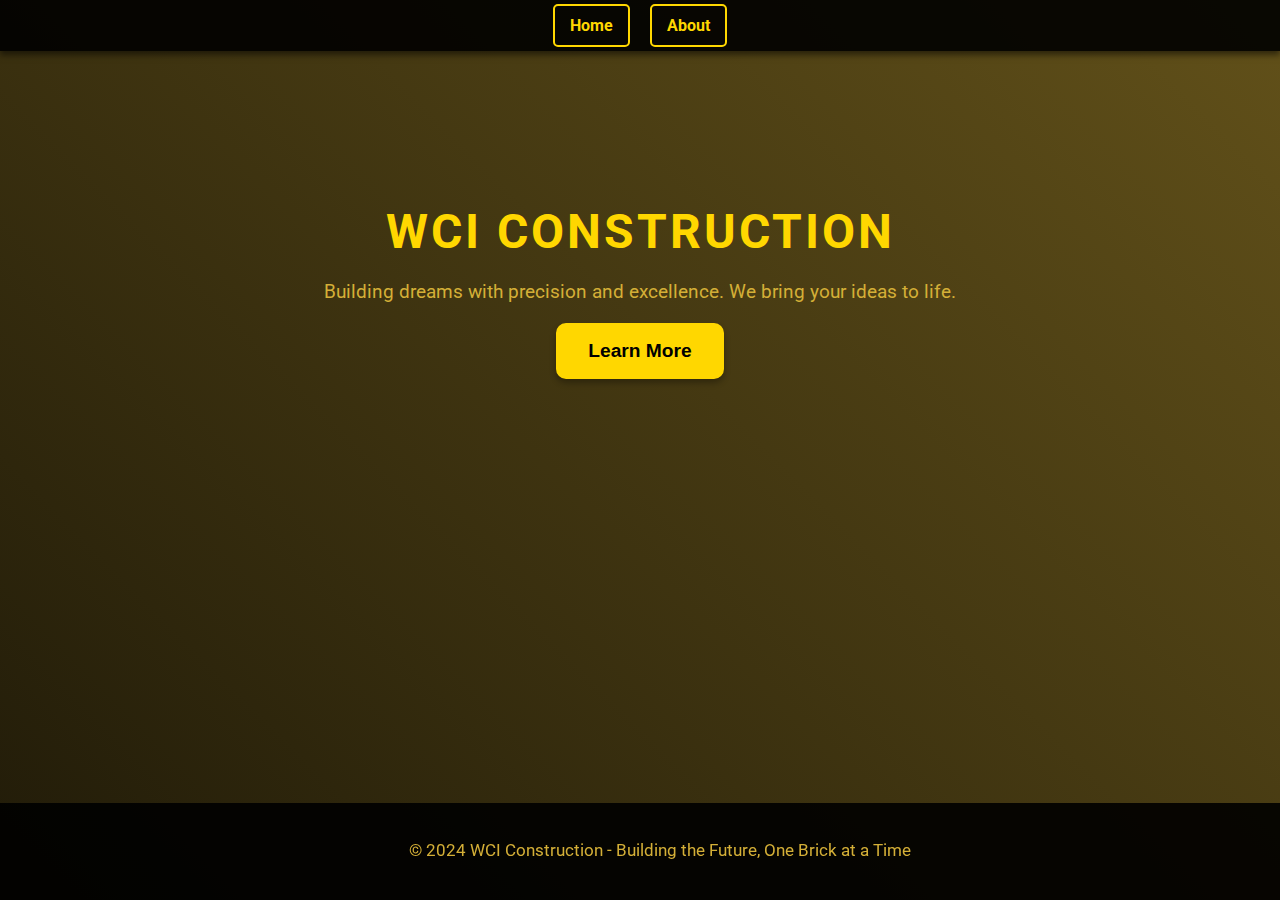
<file: index.html>
<!DOCTYPE html>
<html lang="en">
<head>
  <meta charset="UTF-8">
  <meta name="viewport" content="width=device-width, initial-scale=1.0">
  <title>WCI Construction - Home</title>
  <link rel="stylesheet" href="style.css">
  <link href="https://fonts.googleapis.com/css2?family=Roboto:wght@400;700&display=swap" rel="stylesheet">
</head>
<body>
  <header>
    <nav>
      <ul>
        <li><a href="index.html">Home</a></li>
        <li><a href="about.html">About</a></li>
      </ul>
    </nav>
  </header>
  <main>
    <h1>WCI Construction</h1>
    <p>Building dreams with precision and excellence. We bring your ideas to life.</p>
    <button onclick="alert('Thanks for trusting WCI Construction!')">Learn More</button>
  </main>
  <footer>
    <p>&copy; 2024 WCI Construction - Building the Future, One Brick at a Time</p>
  </footer>
</body>
</html>
</file>
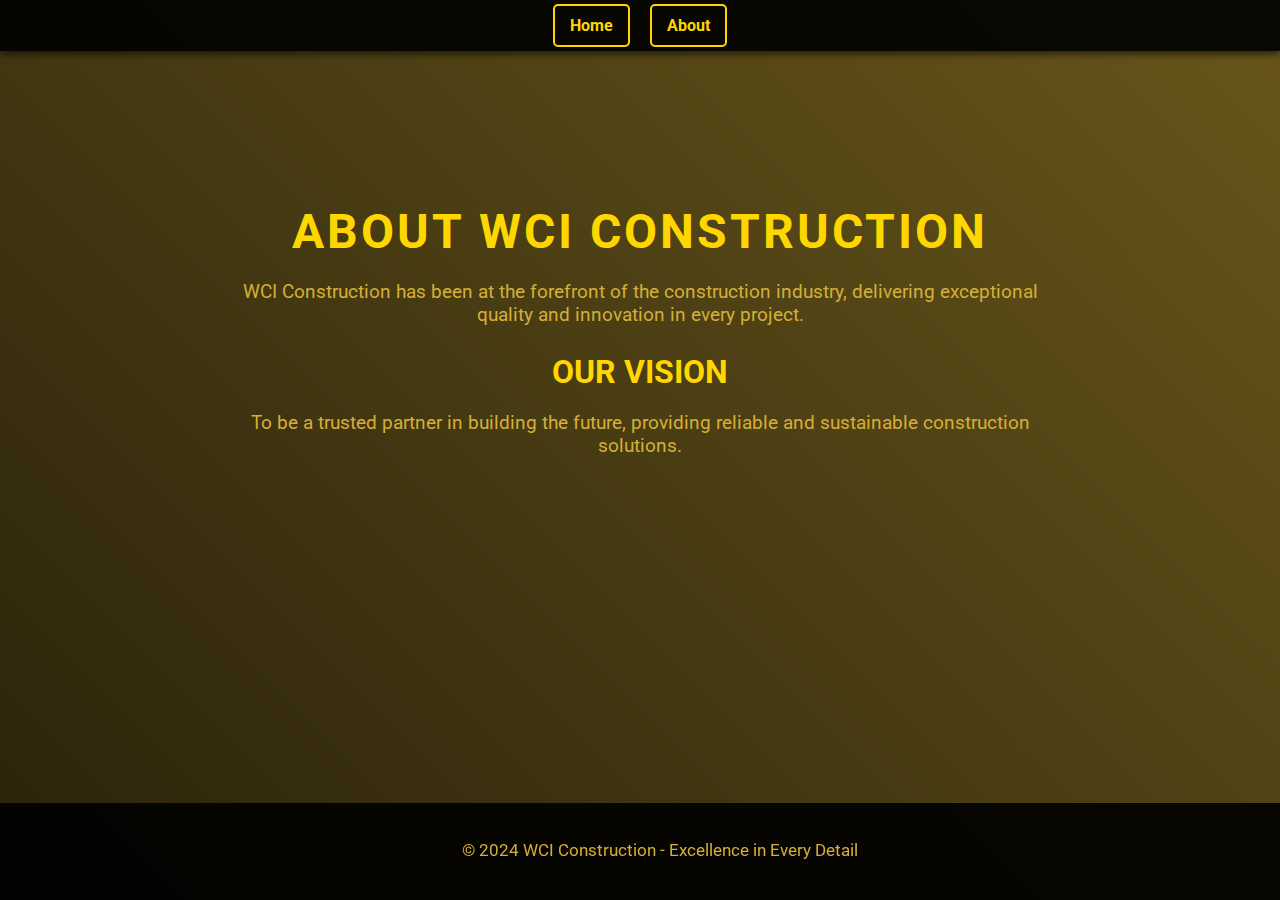
<file: about.html>
<!DOCTYPE html>
<html lang="en">
<head>
  <meta charset="UTF-8">
  <meta name="viewport" content="width=device-width, initial-scale=1.0">
  <title>WCI Construction - About</title>
  <link rel="stylesheet" href="style.css">
  <link href="https://fonts.googleapis.com/css2?family=Roboto:wght@400;700&display=swap" rel="stylesheet">
</head>
<body>
  <header>
    <nav>
      <ul>
        <li><a href="index.html">Home</a></li>
        <li><a href="about.html">About</a></li>
      </ul>
    </nav>
  </header>
  <main>
    <h1>About WCI Construction</h1>
    <p>WCI Construction has been at the forefront of the construction industry, delivering exceptional quality and innovation in every project.</p>
    <h2>Our Vision</h2>
    <p>To be a trusted partner in building the future, providing reliable and sustainable construction solutions.</p>
  </main>
  <footer>
    <p>&copy; 2024 WCI Construction - Excellence in Every Detail</p>
  </footer>
</body>
</html>
</file>
<file: style.css>
/* General styles */
body {
  font-family: 'Roboto', sans-serif;
  margin: 0;
  padding: 0;
  color: gold;
  background: linear-gradient(45deg, black, #d4af37);
  background-size: 400% 400%;
  animation: gradientShift 10s ease infinite;
  overflow-x: hidden;
}

/* Background animation */
@keyframes gradientShift {
  0% {
    background-position: 0% 50%;
  }
  50% {
    background-position: 100% 50%;
  }
  100% {
    background-position: 0% 50%;
  }
}

/* Header and navigation styles */
header {
  background: rgba(0, 0, 0, 0.9);
  padding: 1rem 0;
  position: sticky;
  top: 0;
  z-index: 1000;
  box-shadow: 0 4px 6px rgba(0, 0, 0, 0.5);
}

nav ul {
  list-style: none;
  padding: 0;
  margin: 0;
  display: flex;
  justify-content: center;
  gap: 20px;
}

nav ul li a {
  color: gold;
  font-weight: bold;
  text-decoration: none;
  padding: 10px 15px;
  border: 2px solid gold;
  border-radius: 5px;
  transition: all 0.3s ease;
}

nav ul li a:hover {
  background: gold;
  color: black;
}

/* Main content */
main {
  max-width: 800px;
  margin: 100px auto;
  padding: 20px;
  text-align: center;
}

h1 {
  font-size: 3em;
  color: gold;
  margin-bottom: 20px;
  text-transform: uppercase;
  letter-spacing: 3px;
}

h2 {
  font-size: 2em;
  margin-bottom: 20px;
  text-transform: uppercase;
}

p {
  font-size: 1.2em;
  margin-bottom: 20px;
  color: #d4af37;
}

/* Button styles */
button {
  display: inline-block;
  background-color: gold;
  color: black;
  padding: 15px 30px;
  font-size: 1.2em;
  font-weight: bold;
  border: 2px solid gold;
  border-radius: 10px;
  box-shadow: 0 4px 6px rgba(0, 0, 0, 0.3);
  transition: all 0.3s ease;
  cursor: pointer;
}

button:hover {
  background-color: #d4af37;
  color: black;
  transform: translateY(-5px);
  box-shadow: 0 8px 12px rgba(0, 0, 0, 0.5);
}

button:active {
  transform: translateY(2px);
  box-shadow: 0 3px 5px rgba(0, 0, 0, 0.3);
}

/* Footer styles */
footer {
  text-align: center;
  padding: 20px;
  background: rgba(0, 0, 0, 0.9);
  color: gold;
  font-size: 0.9em;
  position: fixed;
  width: 100%;
  bottom: 0;
}

/* Responsive Design */
@media (max-width: 768px) {
  main {
    margin: 50px 20px;
    padding: 15px;
  }

  nav ul {
    flex-direction: column;
    gap: 10px;
  }

  h1 {
    font-size: 2.5em;
  }

  h2 {
    font-size: 1.5em;
  }

  p {
    font-size: 1em;
  }
}
</file>
